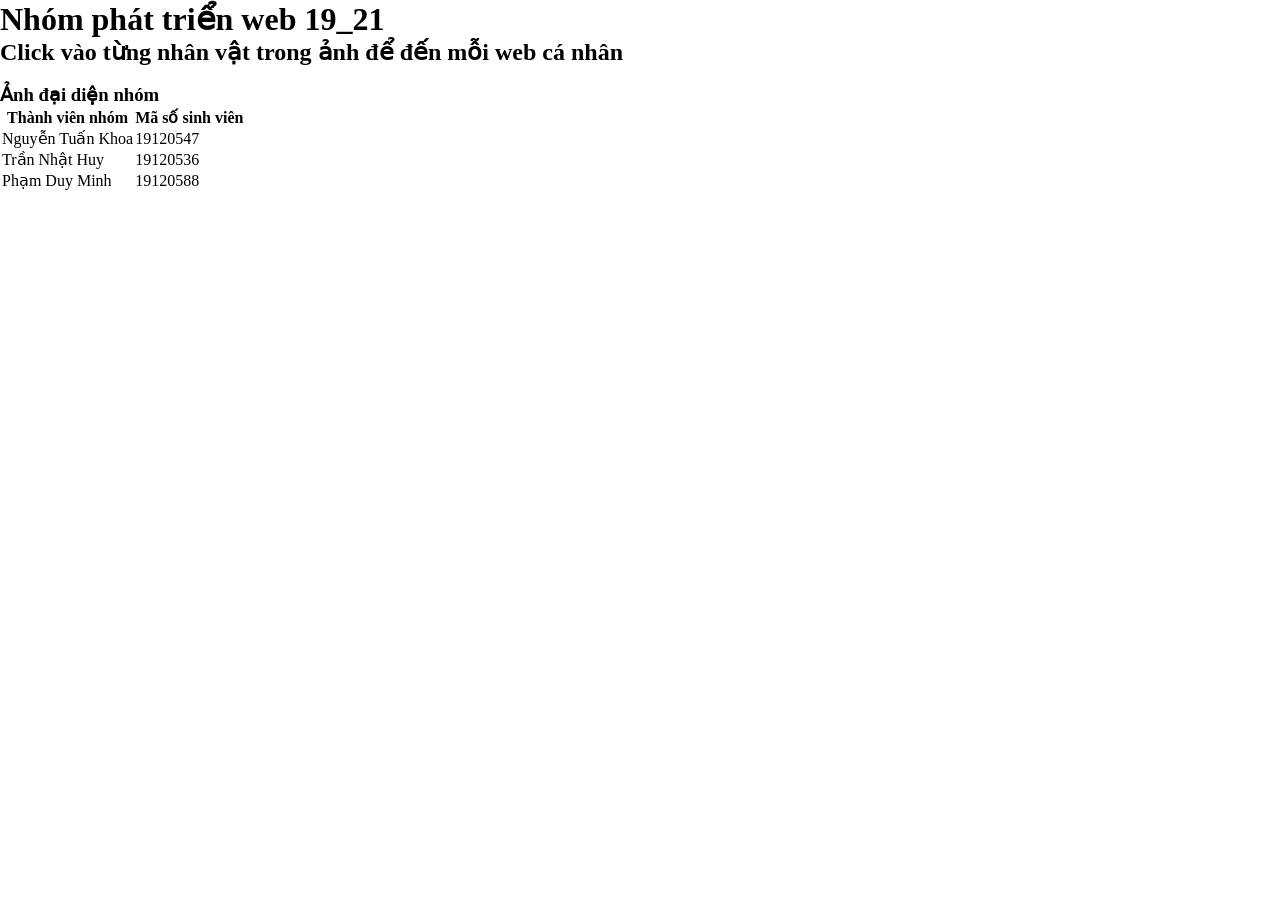
<file: teamweb.html>
<!Doctype html>
<html lang="vi">
<head>
    <title>Trang web nhóm</title>
    <link rel="stylesheet" href="default.css"/>
</head>
<body>
    <h1>Nhóm phát triển web 19_21</h1>
    <h2>Click vào từng nhân vật trong ảnh để đến mỗi web cá nhân</h2>
    
    <map name="image-map">
        <area target="_blank" alt="minh" href="#"  coords="151,26,277,148"  shape="rect">
        <area target="_blank" alt="khoa" href="#"  coords="84,156,207,281"  shape="rect"> 
        <area target="_blank" alt="huy" href="#"  coords="225,157,351,229"  shape="rect">
    </map>
    <img  usemap="#image-map"> 
    
          
    
    <h3>Ảnh đại diện nhóm</h3>
    <table class="center" class="box">
        <tr>
            <th>Thành viên nhóm </th>
            <th>Mã số sinh viên</th>
        </tr>
        <tr>
            <td>Nguyễn Tuấn Khoa</td>
            <td>19120547</td>
        </tr>
        <tr>
            <td>Trần Nhật Huy</td>
            <td>19120536</td>
        </tr>
        <tr>
            <td>Phạm Duy Minh</td>
            <td>19120588</td>
        </tr>
    </table>
     
</body>

</html>
</file>
<file: default.css>
*{
    margin:0px;
    padding: 0px;
    box-sizing: border-box;
   
}
.container .row:nth-child(1)
{
    margin-top: 15px;
    margin-bottom: 20px;
    
}
.navigation__first
{
    display: inherit;
    margin-top: -4px;
}
.navigation__first-text
{
    margin-top: 5px;
}
 .navigation__first img
{
    margin-right: 16px;
    width: 39px;
}
.navigation__first img::after
{
    position: absolute;
    width: 228px;
    height: 20px;
    left: 12%;
    border-radius: 50%;
    bottom: -13%;
    content: "";
    box-shadow: 0 26px 11px rgb(0 0 0 / 22%);
}
.img__logo::after {
    position: absolute;
    transform: translate(-54px, 38px);
    content: "";
    background-color: #eaeaea;
    height: 3px;
    width: 35px;
    left: 129px;
    top: 18px;
    border-radius: 50%;
    box-shadow: 0 8px 23px rgb(0 0 0 / 87%);
}
.container .row:nth-child(1) .col-6 span
{
    font-weight: bold;

}
.container .row:nth-child(1) .col-6:nth-child(2)
{
    display: flex;
    justify-content: flex-end;
}
.row .img--logo
{
    display: inline;
}

.heading
{
    justify-content: center;
    font-weight: bold;
    letter-spacing: 0.5px;
    font-size: 19px;
    
}
.tablet-img
{
    width: 100%;
    object-fit: cover;
    overflow: hidden;
}
.button
{
    position: relative;
    background-color: #9494e8;
    border-radius: 49px;
    cursor: pointer;
    height: 60px;
    padding: 11px;
    text-align: center;
     box-shadow: 0px 2px 10px; 
     background-image:linear-gradient(to bottom, #b3e8ff 16%,#4c7699);
     margin-top: 38px;
 
}
.button:after {
    position: absolute;
    width: 228px;
    height: 20px;
    left: 12%;
    border-radius: 50%;
    bottom: -13%;
    content: "";
    box-shadow: 0 26px 11px rgb(0 0 0 / 22%);
  
}

.button:hover
{
    opacity: 0.5;
}
.button-text--above
{
    
 
    margin: auto;
    font-weight: bold;
    
    text-transform: uppercase;
}
.button-text--below
{
    font-size: 12px;
    display: block;
   
}
.button-div--next
{
    color:#bbceeb;
    margin: auto;
}
.button-text--next
{
    display: inline-block;
}
.arrow
{
    width: 37px;
    height: 66px;
    padding-top: 14px;
    display: inline-block;
}
.container .row:nth-child(5)
{
    margin-top: 64px;

}
.container .row:nth-child(6)
{
    margin-top: 64px;
}
.container .row:nth-child(7)
{
    margin-top: 64px;
}
.container .row:nth-child(8)
{
    margin-top: 56px;
    display: flex;
    background-color: #f7f7f7;
    height: 131px;

}
.content-1
{
    display: flex;
}
.content-1 img
{
    height: 60px;
    width: 76px;

}
.content-1__picture--heading
{
    font-size: 19px;
    font-weight: bold;
}
.content-1__picture--text
{
    color: rgba(0,0,0,0.5);
}
.row .box--above{
    color: #85aee4;
    font-style: italic;
}
.row .box--text
{
    margin-top: 23px;
    background-color: #cbcbcb;
    padding: 30px;
    font-size: 12px;
    font-style: italic;
    text-align: center;
}
.box--under 
{
    display: flex;
    justify-content: flex-end;
}
.box--under-text
{
    margin-top: 4px;
}
.box--under-triangle
{
    width: 0;
    height: 0;
    padding: 0;
    border-left: 2px solid transparent;
    border-right: 30px solid transparent;
    border-top: 23px solid #ccc;
    
}

.container .row:nth-child(8) .button-div--next
{
    display: flex;
    color: #bbceeb;
    justify-content: flex-end;
    align-items: center;
}
.container .row:nth-child(8) img
{
    
    margin-right: 8px;
    margin-bottom: -14px;
    margin-top: -26px;
    width: 89px;
    height: 57px;
    padding: 0;
}
.container .row:nth-child(8) .col-4:nth-child(3)
{
    text-align: end;
}

.container .row:nth-child(9)
{
    margin-top: 75px;
    background-color: #868686;
    height: 217px;
    width: 128%;
    margin-left: -117px;
}
.container .row .contact-content
{
    padding-left: 33px;
    padding-top: 33px;
}
.container .row .contact--above
{
    font-weight: bold;
    font-size: 18px;
}
.container .row .contact--text
{
    margin-top: 11px;
    font-size: 13px;
}
.row .map--image img
{
    margin: 51px 12px;
    /* text-align: center; */
    width: 268px;
    border-radius: 7px;
    height: 67px;
    display: block;
}
.container .row:nth-child(9) .col-3:nth-child(4) .contact--above
{
    margin-bottom: 9px;
    margin-top: -4px;
}
.footer
{
    max-width: 1500px;
    width: 1352px;
    margin-left: -105px;
    background-color: #6d6d6d;
    margin-right: -42px;
    display: flex;
    flex-wrap: nowrap;
    justify-content: space-between;
    color: #4f4f4f;
}
.footer__text-right
{
    display: flex;
    justify-content: flex-end;  
}
.footer__text-right--before
{
    margin-right: 12px;
}
.footer__text-right--before::after
{
    content: "";
    display: inline-flex;
    background-color: #4f4f4f;
    height: 13px;
    width: 2px;
    transform: translate(5px, 2px);
}
</file>
